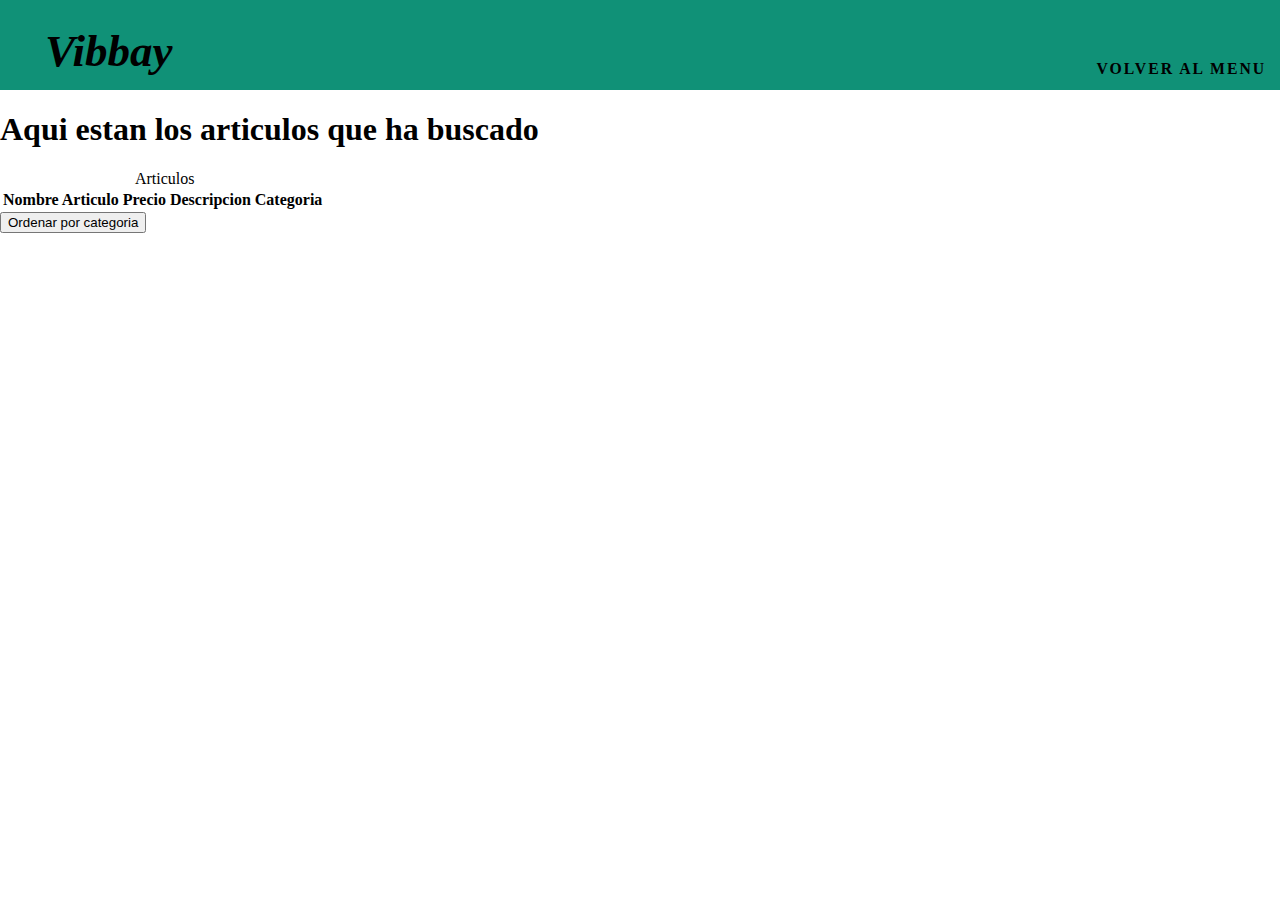
<file: public_html/articulosConDueño.html>
<!DOCTYPE html>
<!--
To change this license header, choose License Headers in Project Properties.
To change this template file, choose Tools | Templates
and open the template in the editor.
-->
<html>
    <head>
        <meta http-equiv="Content-Type" content="text/html; charset=UTF-8">
        <link href="CSS/cabeceraCss.css" rel="stylesheet" type="text/css">
        <script type="text/javascript" src="JavaScript/paginaArticulosConDueño.js"></script>
        <title>JSP Page</title>
    </head>
    <body>
        <header>
        <a href="index.html">
            <!-- <em><img src="IMG/CoolClips_vc026403.png"/></em>-->
                <em>Vibbay</em>
            </a>
            <nav>
                <ul>
                    <li><a href="MenuUsuario.html">Volver Al Menu</a></li>
                   
                </ul>
            </nav>
        </header>
        <h1>Aqui estan los articulos que ha buscado</h1>
        <div id="elements">
    <table>
        <caption>Articulos</caption>
        <thead>
            <tr>
                <th>Nombre Articulo</th>
                <th>Precio</th>
                <th>Descripcion</th>
                <th>Categoria</th>
                <th> </th>
            </tr>
        </thead>
        <tbody id="elementsList">
            <tr>
                <td colspan="3">Not elements to show</td>
            </tr>
        </tbody>
    </table>
</div>
        <button type="button" id="btnordenar" >Ordenar por categoria</button> 


    </body>
</html>
</file>
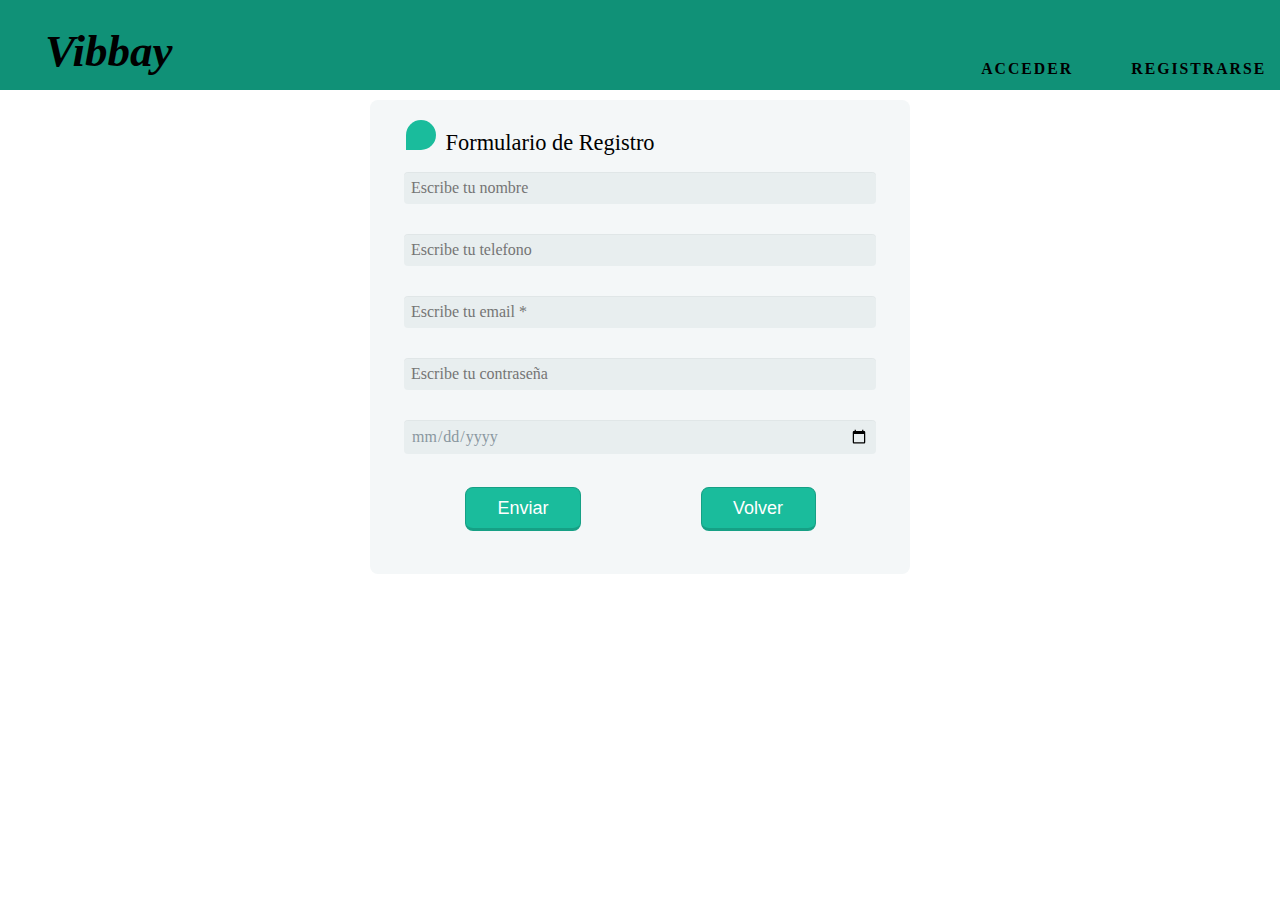
<file: public_html/formularioRegistro.html>
<!-- 
    Document   : formularioRegistro
    Created on : 15-nov-2016, 14:39:59
    Author     : Raúl
    Fuente: https://www.sanwebe.com/2014/08/css-html-forms-designs nº 5
-->

<!--@page contentType="text/html" pageEncoding="UTF-8"-->
<!DOCTYPE html>
<html>
    <head>
        <meta http-equiv="Content-Type" content="text/html; charset=UTF-8">
        <title>JSP Page</title>
        <link rel="stylesheet" href="CSS/formularioRegistroCss.css" >
        <link href="CSS/indexcss.css" type="text/css" rel="stylesheet">
        
        
        <!--<script  src="JavaScript/BaseDeDatos.js" language="javascript" type="text/javascript"></script>
        <script  src="JavaScript/localStorage.js" language="javascript" type="text/javascript"></script>
        <script src="JavaScript/ValidacionRegistro.js" language="javascript" type="text/javascript"></script>-->
        <script  src="JavaScript/paginaRegistroUsuario.js" language="javascript" type="text/javascript"></script>
        
    </head>
    <body >
        <header>
        <a href="index.html">
            <!-- <em><img src="IMG/CoolClips_vc026403.png"/></em>-->
                <em>Vibbay</em>
            </a>
            <nav>
                <ul>
                    <li><a href="inicioSesion.html">Acceder</a></li>
                   <li><a href="formularioRegistro.html">Registrarse</a></li>
                </ul>
            </nav>
        </header>
       
        <div class="form">
            <form action="index.html" method="POST" id="formRegUsuario">
                <fieldset>
                    <legend><span class="number"></span> Formulario de Registro</legend>
                    <input type="text"  id="nombre" class="form-input" name="nombre" placeholder="Escribe tu nombre" pattern="[A-Za-z]{3,}" required >
                    <input type="tel" id="telefono" class="form-input" name="telefono" placeholder="Escribe tu telefono"  required>
                    <input type="email" id="email" class="form-input" name="email" placeholder="Escribe tu email *" required>
                    <input type="password" name="contrasena" id="contrasena" class="form-input" placeholder="Escribe tu contraseña" required >
                    <input type="date" name="fechanacimiento" class="form-input" id="fechanacimiento" required >
                    
                    <table >
                        <tr>
                            <th><input type="button" value="Enviar" id="btnRegistro"  /> </th>
                            <th><input type="button" value="Volver" onclick = "location='index.html'"/></th>
                        </tr>
                    </table>
                </fieldset>
            </form>
        </div>
       
    </body>
</html>
</file>
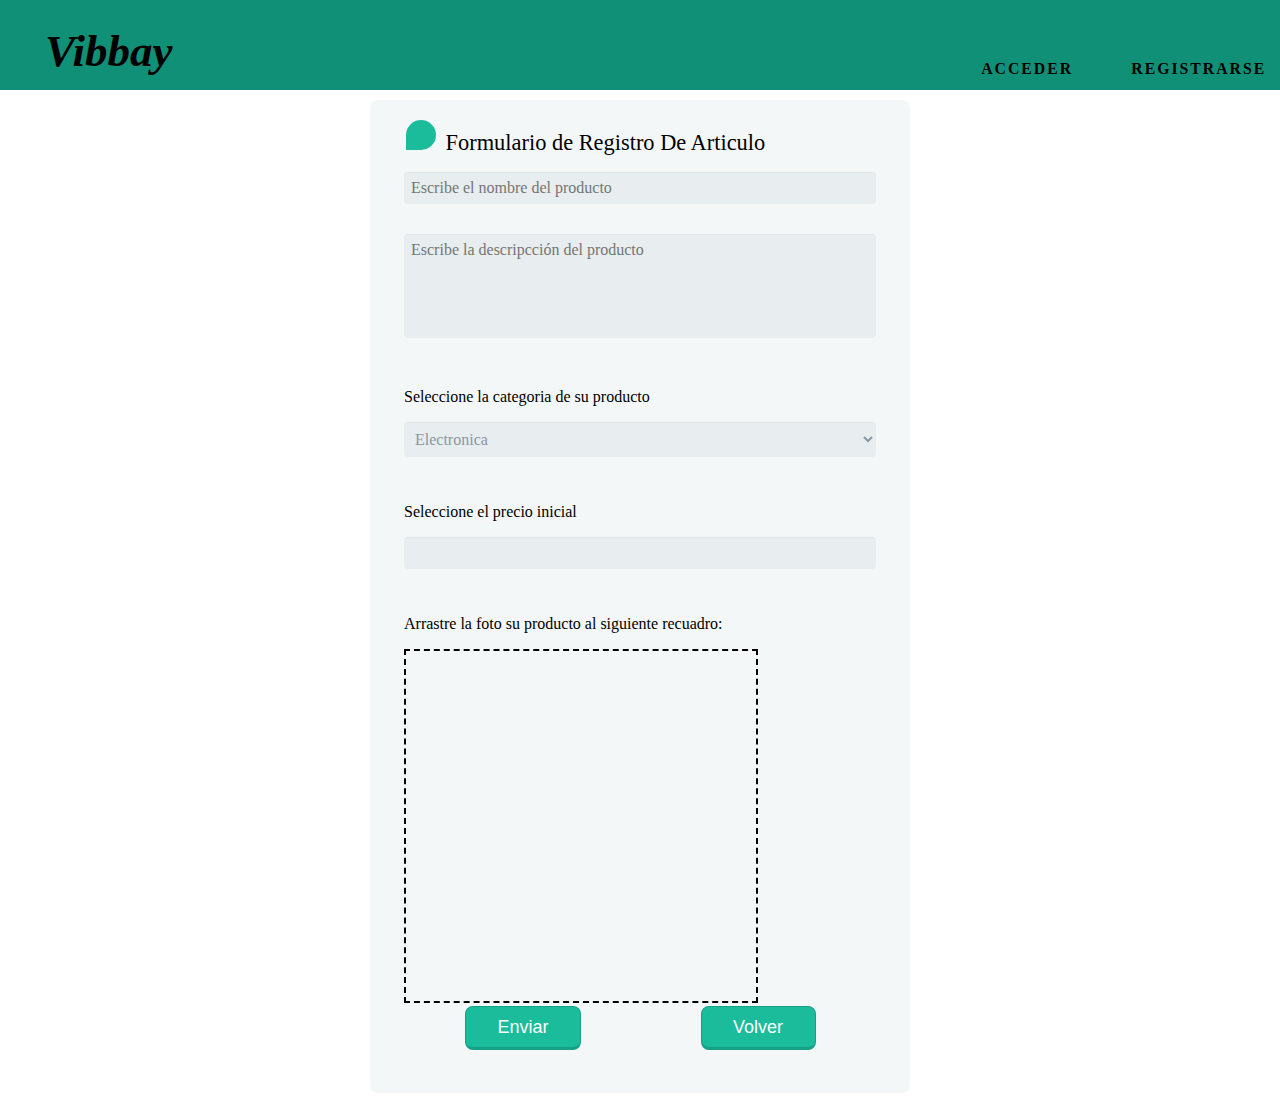
<file: public_html/formularioRegistroProducto.html>
<!-- 
    Document   : formularioRegistroProducto
    Created on : 15-nov-2016, 17:16:03
    Author     : Raúl
-->

<!--@page contentType="text/html" pageEncoding="UTF-8"-->
<!DOCTYPE html>
<html>
    <head>
        <meta http-equiv="Content-Type" content="text/html; charset=UTF-8">
        <title>JSP Page</title>
        <link rel="stylesheet" href="CSS/formularioRegistroProductoCss.css">
        <script type="text/javascript" src="JavaScript/dragAndDrop1.js"></script>
        <link href="CSS/cabeceraCss.css" type="text/css" rel="stylesheet">
        <script type="text/javascript" src="JavaScript/paginaRegistroProducto.js"></script>
    </head>
    <body>
        <header>
        <a href="index.html">
            <!-- <em><img src="IMG/CoolClips_vc026403.png"/></em>-->
                <em>Vibbay</em>
            </a>
            <nav>
                <ul>
                    <li><a href="inicioSesion.html">Acceder</a></li>
                   <li><a href="formularioRegistro.html">Registrarse</a></li>
                </ul>
            </nav>
        </header>
        <div class="form">
            <form action="MenuUsuario.html" id="formRegProducto">
                <fieldset>
                    <legend><span class="number"></span> Formulario de Registro De Articulo</legend>
                    <input type="text" name="nombreproducto" id="nombreproducto" placeholder="Escribe el nombre del producto" required >
                    <textarea name="descripcion" id="descripcion" rows="5" placeholder="Escribe la descripcción del producto"></textarea>
                    
                    <p> Seleccione la categoria de su producto</p> <select name="busqueda" id="categoria" class="form-input" >
                        <option value="Electronica">Electronica</option>
                        <option value="Deporte">Deporte</option>
                        <option value="Hogar">Hogar</option>
                    </select>
                    <p>Seleccione el precio inicial</p><input name="precio" id="precio" min="10"  class="form-input" value="" type="number" step="0.01" >
                    <p>Arrastre la foto su producto al siguiente recuadro:</p>
                    <div class="imagenUsuario"   id="caja"></div>
                    <table >
                        <tr>
                            <th><input type="button" id="btnRegistroProducto" value="Enviar"  /> </th>
                            <th><input type="button"  value="Volver" onclick = "location='index.html'"/></th>
                        </tr>
                    </table>
                </fieldset>
            </form>
        </div>
    </body>
</html>
</file>
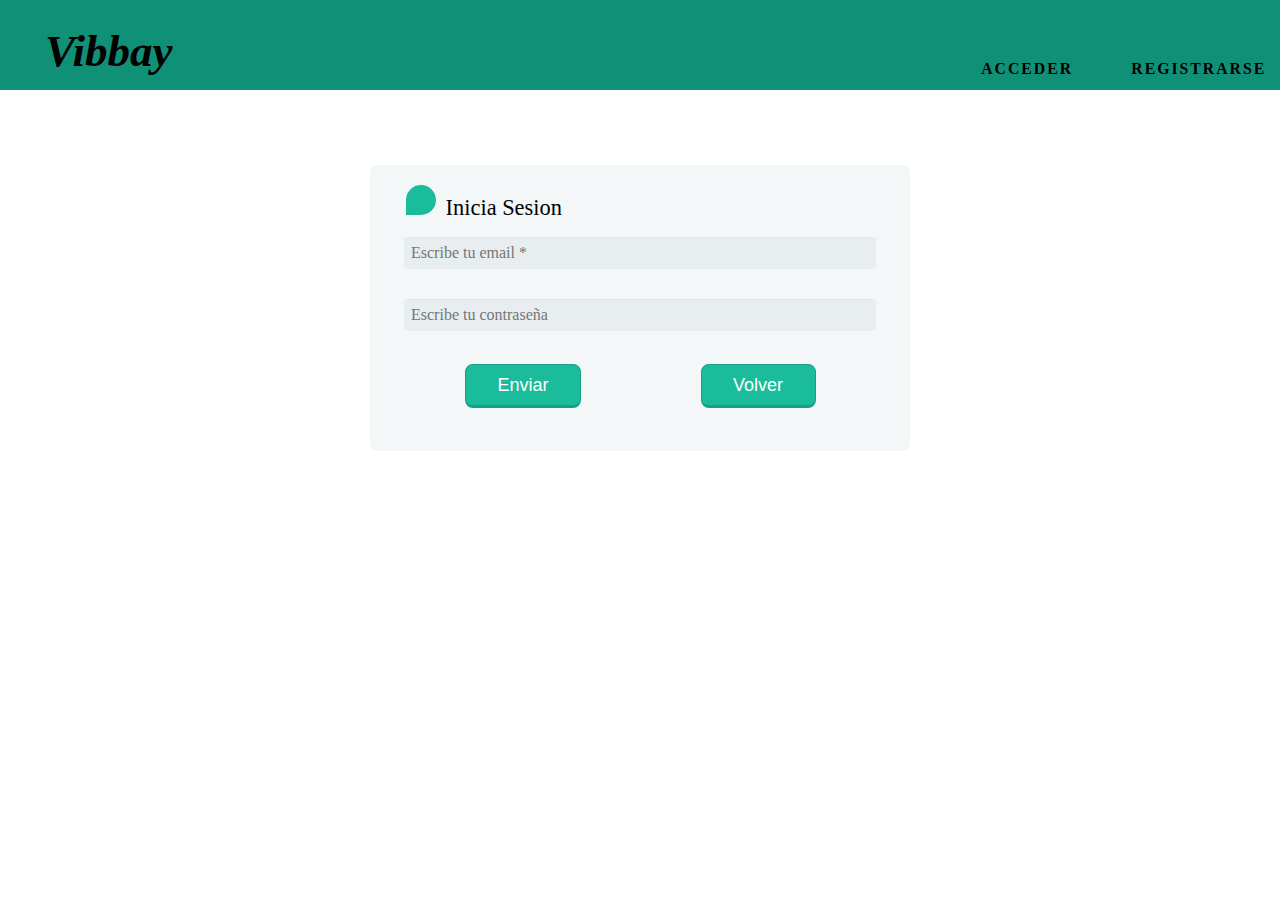
<file: public_html/inicioSesion.html>
<!-- 
    Document   : inicioSesion
    Created on : 17-nov-2016, 15:57:26
    Author     : Raúl
-->

<!--@page contentType="text/html" pageEncoding="UTF-8"-->
<!DOCTYPE html>
<html>
    <head>
        <meta http-equiv="Content-Type" content="text/html; charset=UTF-8">
        <title>JSP Page</title>
        <link href="CSS/inicioSesionCss.css" type="text/css" rel="stylesheet" >
        <link href="CSS/cabeceraCss.css" type="text/css" rel="stylesheet">
        <script src="JavaScript/ValidacionInicioSesion.js" language="javascript" type="text/javascript">  </script>
        <!--<script  src="JavaScript/BaseDeDatos.js" language="javascript" type="text/javascript"></script>-->
        <!--<script  src="JavaScript/localStorage.js" language="javascript" type="text/javascript"></script>-->
    </head>
    <body>
        <header>
        <a href="index.html">
            <!-- <em><img src="IMG/CoolClips_vc026403.png"/></em>-->
                <em>Vibbay</em>
            </a>
            <nav>
                <ul>
                    <li><a href="inicioSesion.html">Acceder</a></li>
                   <li><a href="formularioRegistro.html">Registrarse</a></li>
                </ul>
            </nav>
        </header>
        <div class="form">
            <form action="MenuUsuario.html" method="POST" id="formRegUsuario">
                <fieldset>
                    <legend><span class="number"></span> Inicia Sesion</legend>
                    <input type="email" id="email" class="form-input" name="email" placeholder="Escribe tu email *" required>
                    <input type="password" name="contrasena" id="contrasena" class="form-input" placeholder="Escribe tu contraseña" required >                    
                    <table >
                        <tr>
                            <th><input type="button" value="Enviar" id="btnInicio"    /> </th>
                            <th><input type="button" value="Volver" onclick = "location='index.html'"/></th>
                        </tr>
                    </table>
                </fieldset>
            </form>
        </div>
    </body>
</html>
</file>
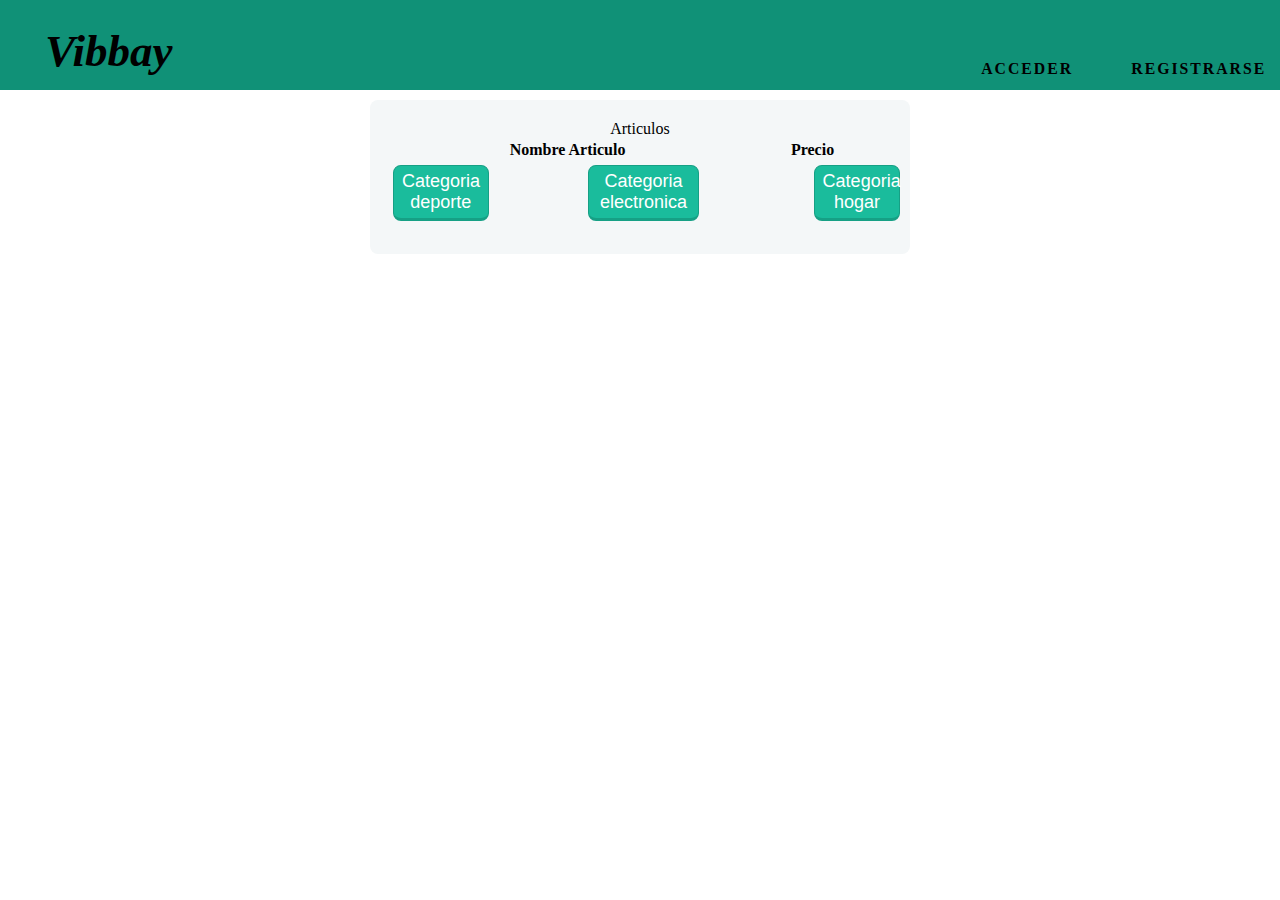
<file: public_html/listaArticulos.html>
<!-- 
    Document   : listaArticulos
    Created on : 18-nov-2016, 10:40:39
    Author     : Raúl
-->

<!--@page contentType="text/html" pageEncoding="UTF-8"-->
<!DOCTYPE html>
<html>
    <head>
        <meta http-equiv="Content-Type" content="text/html; charset=UTF-8">
        <link href="CSS/cabeceraCss.css" rel="stylesheet" type="text/css">
        <link href="CSS/listaArticulosCss.css" rel="stylesheet" type="text/css">
        <script type="text/javascript" src="JavaScript/paginaListaArticulos.js"></script>
        <title>JSP Page</title>
    </head>
    <body>
        <header>
        <a href="index.html">
            <!-- <em><img src="IMG/CoolClips_vc026403.png"/></em>-->
                <em>Vibbay</em>
            </a>
            <nav>
                <ul>
                    <li><a href="inicioSesion.html">Acceder</a></li>
                   <li><a href="formularioRegistro.html">Registrarse</a></li>
                </ul>
            </nav>
        </header>
        <div class="form">
        <div id="elements">
    <table>
        <caption>Articulos</caption>
        <thead>
            <tr>
                <th>Nombre Articulo</th>
                <th>Precio</th>
                <th> </th>
            </tr>
        </thead>
        <tbody id="elementsList">
            <tr>
                <td colspan="3">Not elements to show</td>
            </tr>
        </tbody>
    </table>
</div>
        <div class="prueba">
            <table>
                <tr>
                    <th><button type="button" class="botones" id="btndeporte"  >Categoria deporte</button></th>
                    <th><button type="button" class="botones" id="btnelectronica"  >Categoria electronica</button></th>
                    <th> <button type="button" class="botones" id="btnhogar"  >Categoria hogar</button></th>
            </tr>
        </table>
        </div>
            </div>


    </body>
</html>
</file>
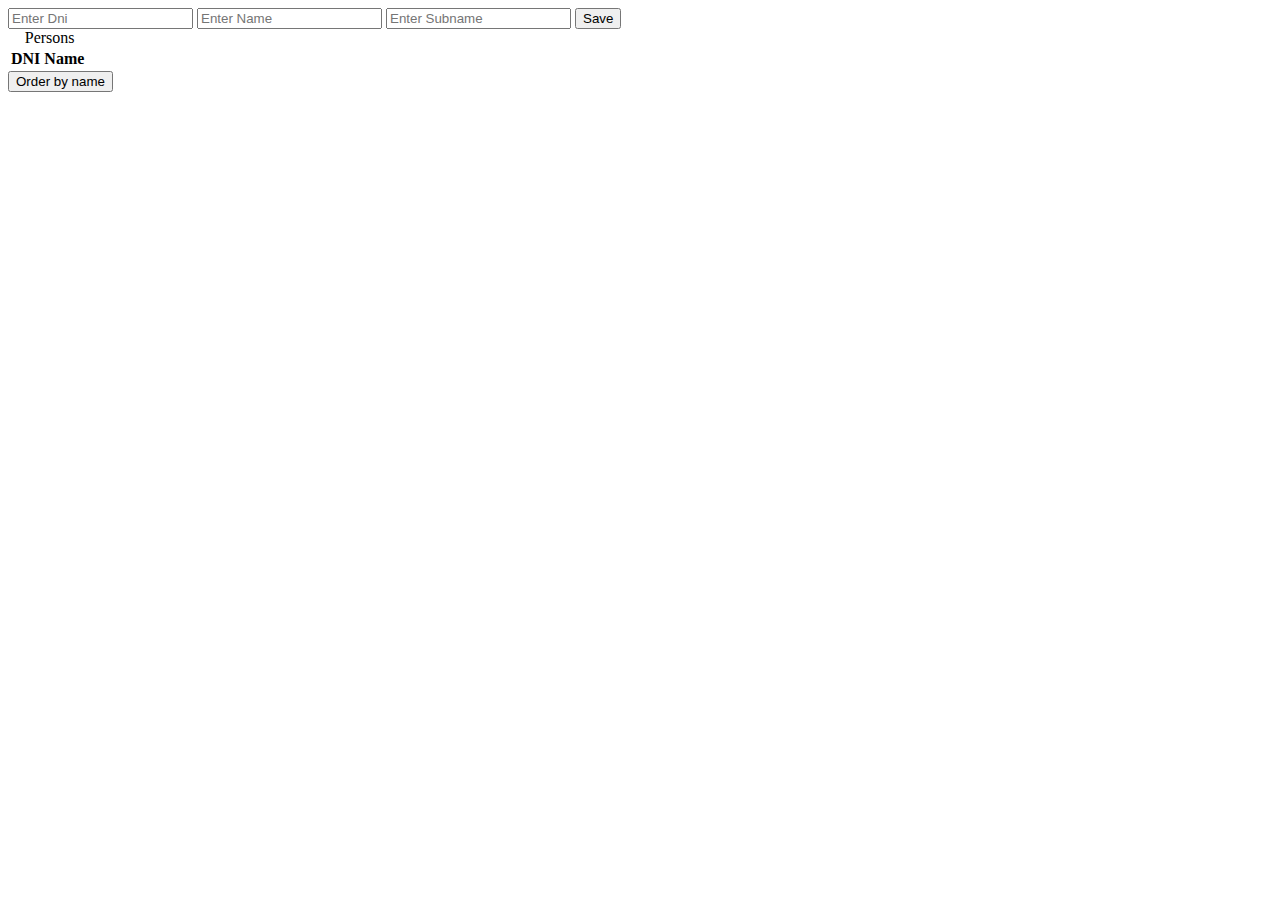
<file: public_html/PruebaIndexedDB.html>
<!DOCTYPE html>
<!--
To change this license header, choose License Headers in Project Properties.
To change this template file, choose Tools | Templates
and open the template in the editor.
-->
<html>
    <head>
        <title>TODO supply a title</title>
        <meta charset="UTF-8">
        <meta name="viewport" content="width=device-width, initial-scale=1.0">
        <script type="text/javascript" src="JavaScript/IndexedDB.js"></script>
    </head>
    <body onload="startDB();">
        <input type="text" id="dni" placeholder="Enter Dni">
        <input type="text" id="name" placeholder="Enter Name">
        <input type="text" id="surname" placeholder="Enter Subname">
        <button type="button" onclick="add();">Save</button>
        <div id="elements">
            <table>
            <caption>Persons</caption>
            <thead>
                <tr>
                    <th>DNI</th>
                    <th>Name</th>
                    <th></th>
            </thead>
            <tbody id="elementsList">
                <tr>
                    <td colspan="3">
                        Not elements to show
                    </td>
                        
                </tr>
            </tbody>
            </table>
        </div>
        <button type="button" onclick="loadAllByName();">Order by name</button>
    </body>
</html>
</file>
<file: public_html/CSS/cabeceraCss.css>
/*
To change this license header, choose License Headers in Project Properties.
To change this template file, choose Tools | Templates
and open the template in the editor.
*/
/* 
    Created on : 18-nov-2016, 10:14:38
    Author     : Raúl
*/
header{
    background-color: #109177;
    color: black;
    text-decoration: none;
    font-family: Georgia, "Times New Roman", Times, serif;
    font-size: 45px;
    height: 65px;
    font-weight: bold;
    padding-top: 25px;
    width: 100%;
    
    
     
}

a{
    text-decoration: none;
    margin-left: 45px;
    color: black;
    
   
}
nav {
    float: right;
    text-align: right;
    margin-right: 1%;
}
nav ul {
    list-style: none;
    margin: 0;
    padding-top: 8px;
}
nav li {
    display: inline-block;
    padding: 0 1px;
    text-transform: uppercase;
    font-size: 35%;
    letter-spacing: 2px;
}

body{
    margin: 0px;
}
</file>
<file: public_html/CSS/formularioRegistroCss.css>
/*
To change this license header, choose License Headers in Project Properties.
To change this template file, choose Tools | Templates
and open the template in the editor.
*/
/* 
    Created on : 15-nov-2016, 14:48:06
    Author     : Raúl
*/


table {
    width: 100%;
        
}
.form{
    margin-bottom: 100px;
    margin-top: 100px;
    margin-left: 100px;
    margin-right: 100px;
    max-width: 500px;
    padding: 10px 20px;
    background: #f4f7f8;
    margin: 10px auto;
    padding: 20px;
    background: #f4f7f8;
    border-radius: 8px;
    font-family: Georgia, "Times New Roman", Times, serif;
}
.form fieldset{
    border: none;
}

.form legend {
    font-size: 1.4em;
    margin-bottom: 10px;
}
.form label {
    display: block;
    margin-bottom: 8px;
}

.form-input,.error {
    font-family: Georgia, "Times New Roman", Times, serif;
    background: rgba(255,255,255,.1);
    border: none;
    border-radius: 4px;
    font-size: 16px;
    margin: 0;
    outline: 0;
    padding: 7px;
    width: 100%;
    box-sizing: border-box;
    -webkit-box-sizing: border-box;
    -moz-box-sizing: border-box;
    background-color: #e8eeef;
    color:#8a97a0;
    -webkit-box-shadow: 0 1px 0 rgba(0,0,0,0.03) inset;
    box-shadow: 0 1px 0 rgba(0,0,0,0.03) inset;
    margin-bottom: 30px;

}
.error{
    border: solid 2px red;
    
}

.form input:focus,
.form textarea:focus,
.form select:focus{
    background: #d2d9dd;
}
.form select{
    -webkit-appearance: menulist-button;
    height:35px;
}
.form .number {
    background: #1abc9c;
    color: #fff;
    height: 30px;
    width: 30px;
    display: inline-block;
    font-size: 0.8em;
    margin-right: 4px;
    line-height: 30px;
    text-align: center;
    text-shadow: 0 1px 0 rgba(255,255,255,0.2);
    border-radius: 15px 15px 15px 0px;
}

.form input[type="submit"],
.form input[type="button"]
{
    position: relative;
    display: block;
    padding: 10px 20px 9px 20px;
    color: #FFF;
    margin: 0 auto;
    background: #1abc9c;
    font-size: 18px;
    text-align: center;
    font-style: normal;
    width: 50%;
    border: 1px solid #16a085;
    border-width: 1px 1px 3px;
    margin-bottom: 10px;
    border-radius: 8px;
}

.form input[type="submit"]:hover,
.form input[type="button"]:hover
{
    background: #109177;
}
//</style>
</file>
<file: public_html/CSS/indexcss.css>
/*
To change this license header, choose License Headers in Project Properties.
To change this template file, choose Tools | Templates
and open the template in the editor.
*/
/* 
    Created on : 17-nov-2016, 15:09:41
    Author     : Raúl
*/

header{
    background-color: #109177;
    color: black;
    text-decoration: none;
    font-family: Georgia, "Times New Roman", Times, serif;
    font-size: 45px;
    height: 65px;
    font-weight: bold;
    padding-top: 25px;
    width: 100%;
    
    
     
}

a{
    text-decoration: none;
    margin-left: 45px;
    color: black;
    
   
}
nav {
    float: right;
    text-align: right;
    margin-right: 1%;
}
nav ul {
    list-style: none;
    margin: 0;
    padding-top: 8px;
}
nav li {
    display: inline-block;
    padding: 0 1px;
    text-transform: uppercase;
    font-size: 35%;
    letter-spacing: 2px;
}

body{
    margin: 0px;
}
table {
    width: 100%;
        
}
.form{
    margin-bottom: 100px;
    margin-top: 100px;
    margin-left: 100px;
    margin-right: 100px;
    max-width: 500px;
    padding: 10px 20px;
    background: #f4f7f8;
    margin: 10px auto;
    padding: 20px;
    background: #f4f7f8;
    border-radius: 8px;
    font-family: Georgia, "Times New Roman", Times, serif;
}
.form fieldset{
    border: none;
}

.form legend {
    font-size: 1.4em;
    margin-bottom: 10px;
}
.form label {
    display: block;
    margin-bottom: 8px;
}

.form-input,.error {
    font-family: Georgia, "Times New Roman", Times, serif;
    background: rgba(255,255,255,.1);
    border: none;
    border-radius: 4px;
    font-size: 16px;
    margin: 0;
    outline: 0;
    padding: 7px;
    width: 100%;
    box-sizing: border-box;
    -webkit-box-sizing: border-box;
    -moz-box-sizing: border-box;
    background-color: #e8eeef;
    color:#8a97a0;
    -webkit-box-shadow: 0 1px 0 rgba(0,0,0,0.03) inset;
    box-shadow: 0 1px 0 rgba(0,0,0,0.03) inset;
    margin-bottom: 30px;

}

.error{
    border: solid 2px red;
    
}

.form input:focus,
.form textarea:focus,
.form select:focus{
    background: #d2d9dd;
}
.form select{
    -webkit-appearance: menulist-button;
    height:35px;
}
.form .number {
    background: #1abc9c;
    color: #fff;
    height: 30px;
    width: 30px;
    display: inline-block;
    font-size: 0.8em;
    margin-right: 4px;
    line-height: 30px;
    text-align: center;
    text-shadow: 0 1px 0 rgba(255,255,255,0.2);
    border-radius: 15px 15px 15px 0px;
}

.form input[type="submit"],
.form input[type="button"]
{
    position: relative;
    display: block;
    padding: 10px 20px 9px 20px;
    color: #FFF;
    margin: 0 auto;
    background: #1abc9c;
    font-size: 18px;
    text-align: center;
    font-style: normal;
    width: 50%;
    border: 1px solid #16a085;
    border-width: 1px 1px 3px;
    margin-bottom: 10px;
    border-radius: 8px;
}

.form input[type="submit"]:hover,
.form input[type="button"]:hover
{
    background: #109177;
}
//</style>
.formate1{
  
     
    
}
</file>
<file: public_html/CSS/formularioRegistroProductoCss.css>
/*
To change this license header, choose License Headers in Project Properties.
To change this template file, choose Tools | Templates
and open the template in the editor.
*/
/* 
    Created on : 15-nov-2016, 17:16:43
    Author     : Raúl
*/

table {
    width: 100%;
        
}
.form{
    margin-bottom: 100px;
    margin-top: 100px;
    margin-left: 100px;
    margin-right: 100px;
    max-width: 500px;
    padding: 10px 20px;
    background: #f4f7f8;
    margin: 10px auto;
    padding: 20px;
    background: #f4f7f8;
    border-radius: 8px;
    font-family: Georgia, "Times New Roman", Times, serif;
}
.form fieldset{
    border: none;
}

.form legend {
    font-size: 1.4em;
    margin-bottom: 10px;
}
.form label {
    display: block;
    margin-bottom: 8px;
}

.form input[type="text"],
.form input[type="password"],
.form input[type="date"],
.form input[type="datetime"],
.form input[type="email"],
.form input[type="number"],
.form input[type="search"],
.form input[type="time"],
.form input[type="url"],
.form textarea,
.form select {
    font-family: Georgia, "Times New Roman", Times, serif;
    background: rgba(255,255,255,.1);
    border: none;
    border-radius: 4px;
    font-size: 16px;
    margin: 0;
    outline: 0;
    padding: 7px;
    width: 100%;
    box-sizing: border-box;
    -webkit-box-sizing: border-box;
    -moz-box-sizing: border-box;
    background-color: #e8eeef;
    color:#8a97a0;
    -webkit-box-shadow: 0 1px 0 rgba(0,0,0,0.03) inset;
    box-shadow: 0 1px 0 rgba(0,0,0,0.03) inset;
    margin-bottom: 30px;

}
.form input[type="text"]:focus,
.form input[type="date"]:focus,
.form input[type="datetime"]:focus,
.form input[type="email"]:focus,
.form input[type="file"]:focus,
.form input[type="number"]:focus,
.form input[type="search"]:focus,
.form input[type="time"]:focus,
.form input[type="url"]:focus,
.form textarea:focus,
.form select:focus{
    background: #d2d9dd;
}
.form select{
    -webkit-appearance: menulist-button;
    height:35px;
}
.form .number {
    background: #1abc9c;
    color: #fff;
    height: 30px;
    width: 30px;
    display: inline-block;
    font-size: 0.8em;
    margin-right: 4px;
    line-height: 30px;
    text-align: center;
    text-shadow: 0 1px 0 rgba(255,255,255,0.2);
    border-radius: 15px 15px 15px 0px;
}

.form input[type="submit"],
.form input[type="button"]
{
    position: relative;
    display: block;
    padding: 10px 20px 9px 20px;
    color: #FFF;
    margin: 0 auto;
    background: #1abc9c;
    font-size: 18px;
    text-align: center;
    font-style: normal;
    width: 50%;
    border: 1px solid #16a085;
    border-width: 1px 1px 3px;
    margin-bottom: 10px;
    border-radius: 8px;
}
.form input[type="submit"]:hover,
.form input[type="button"]:hover
{
    background: #109177;
}

textarea{
    resize:none;
    
}

.imagenUsuario {
    width: 350px;
    height: 350px;
    border: 2px dashed #000000;
    color: #000000;
    line-height: 350px;
    text-align: center;
    background-size: cover;
    background-position: 50% 50%;
}
</file>
<file: public_html/CSS/inicioSesionCss.css>
/*
To change this license header, choose License Headers in Project Properties.
To change this template file, choose Tools | Templates
and open the template in the editor.
*/
/* 
    Created on : 17-nov-2016, 15:58:43
    Author     : Raúl
*/

table {
    width: 100%;
        
}
.form{
    margin-bottom: 100px;
    margin-top: 100px;
    margin-left: 100px;
    margin-right: 100px;
    max-width: 500px;
    padding: 10px 20px;
    background: #f4f7f8;
    margin: 10px auto;
    padding: 20px;
    background: #f4f7f8;
    border-radius: 8px;
    font-family: Georgia, "Times New Roman", Times, serif;
    margin-top: 75px;
}

.form legend {
    font-size: 1.4em;
    margin-bottom: 10px;
}
.form label {
    display: block;
    margin-bottom: 8px;
}
.form-input,.error {
    font-family: Georgia, "Times New Roman", Times, serif;
    background: rgba(255,255,255,.1);
    border: none;
    border-radius: 4px;
    font-size: 16px;
    margin: 0;
    outline: 0;
    padding: 7px;
    width: 100%;
    box-sizing: border-box;
    -webkit-box-sizing: border-box;
    -moz-box-sizing: border-box;
    background-color: #e8eeef;
    color:#8a97a0;
    -webkit-box-shadow: 0 1px 0 rgba(0,0,0,0.03) inset;
    box-shadow: 0 1px 0 rgba(0,0,0,0.03) inset;
    margin-bottom: 30px;

}
.error{
    border: solid 2px red;
    
}
.form input[type="submit"],
.form input[type="button"]
{
    position: relative;
    display: block;
    padding: 10px 20px 9px 20px;
    color: #FFF;
    margin: 0 auto;
    background: #1abc9c;
    font-size: 18px;
    text-align: center;
    font-style: normal;
    width: 50%;
    border: 1px solid #16a085;
    border-width: 1px 1px 3px;
    margin-bottom: 10px;
    border-radius: 8px;
}

.form input[type="submit"]:hover,
.form input[type="button"]:hover
{
    background: #109177;
}

.form input:focus,
.form textarea:focus,
.form select:focus{
    background: #d2d9dd;
}
.form select{
    -webkit-appearance: menulist-button;
    height:35px;
}
.form .number {
    background: #1abc9c;
    color: #fff;
    height: 30px;
    width: 30px;
    display: inline-block;
    font-size: 0.8em;
    margin-right: 4px;
    line-height: 30px;
    text-align: center;
    text-shadow: 0 1px 0 rgba(255,255,255,0.2);
    border-radius: 15px 15px 15px 0px;
}
.form fieldset{
    border: none;
}
</file>
<file: public_html/CSS/listaArticulosCss.css>
/*
To change this license header, choose License Headers in Project Properties.
To change this template file, choose Tools | Templates
and open the template in the editor.
*/
/* 
    Created on : 27-nov-2016, 16:28:09
    Author     : Raúl
*/

.botones[type="button"]
{
    position: relative;
    display: block;
    padding: 5px 8px 5px 8px;
    color: #FFF;
    margin: 0 auto;
    background: #1abc9c;
    font-size: 18px;
    text-align: center;
    font-style: normal;
    width: 50%;
    border: 1px solid #16a085;
    border-width: 1px 1px 3px;
    margin-bottom: 10px;
    margin-left: 0px;
    border-radius: 8px;
    
}


.botones[type="button"]:hover
{
    background: #109177;
}

.prueba{
    width: 600px;
}

.form{
    margin-bottom: 100px;
    margin-top: 100px;
    margin-left: 100px;
    margin-right: 100px;
    max-width: 500px;
    padding: 10px 20px;
    background: #f4f7f8;
    margin: 10px auto;
    padding: 20px;
    background: #f4f7f8;
    border-radius: 8px;
    font-family: Georgia, "Times New Roman", Times, serif;
}
table {
    width: 100%;
        
}
</file>
